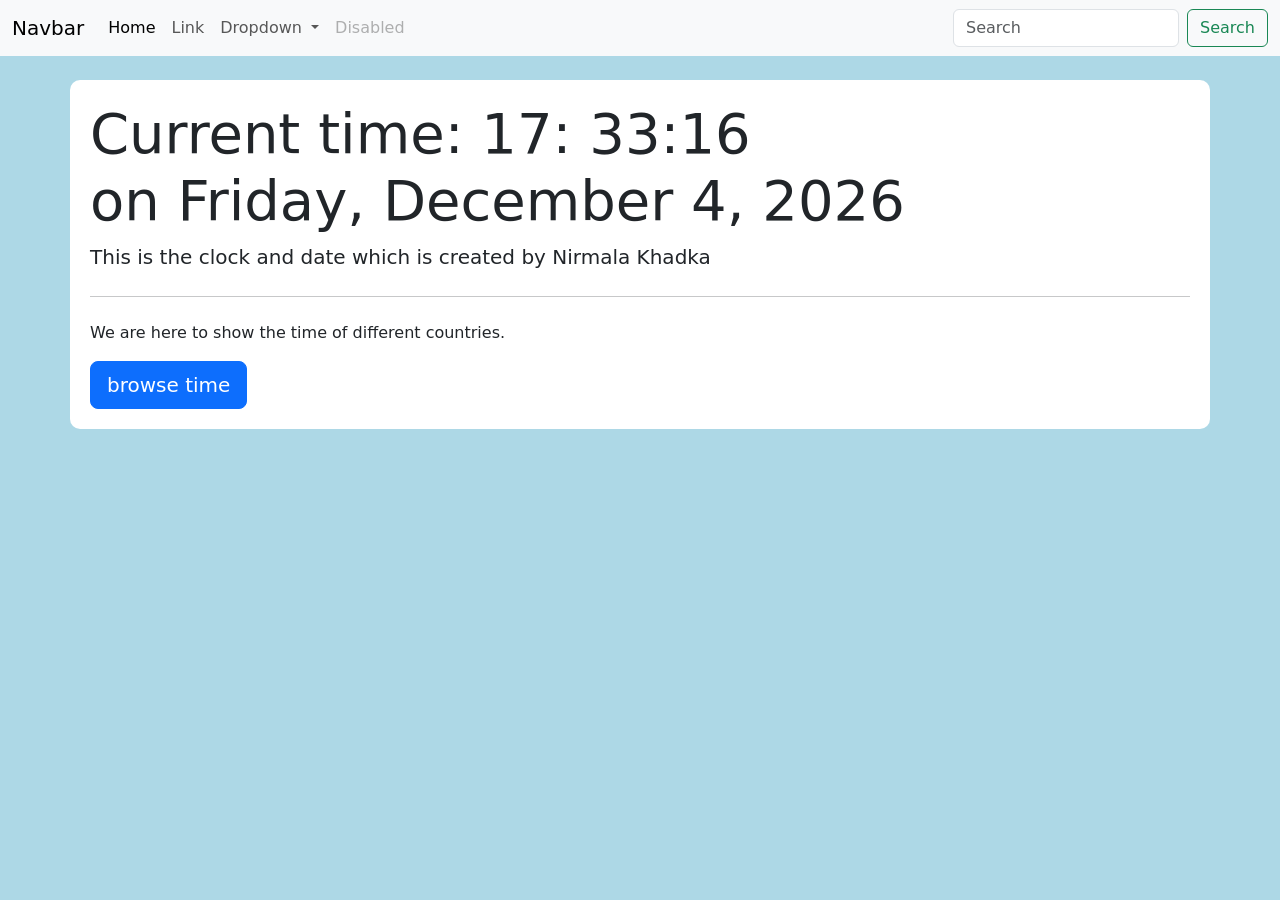
<file: index.html>
<!doctype html>
<html lang="en">
  <head>
    <meta charset="utf-8">
    <meta name="viewport" content="width=device-width, initial-scale=1">

    <title>Bootstrap demo</title>
     <link href="https://cdn.jsdelivr.net/npm/bootstrap@5.3.8/dist/css/bootstrap.min.css" rel="stylesheet" integrity="sha384-sRIl4kxILFvY47J16cr9ZwB07vP4J8+LH7qKQnuqkuIAvNWLzeN8tE5YBujZqJLB" crossorigin="anonymous">
   <link rel="stylesheet" href="styles.css">
  </head>
  <body>
    <title>Hello world how are you ?</title>
    <script>
        let a;
        let time;
        let date;
        const options = { weekday: 'long', year: 'numeric', month: 'long', day: 'numeric' };
        setInterval(() => {
            
        a = new Date();
         date =a.toLocaleDateString(undefined, options);
         time=a.getHours()+ ': '+ a.getMinutes()+ ':'+a.getSeconds()
        document.getElementById('time').innerHTML = time + "<br> on " +date;
         }, 1000);
    </script>
    <script src="https://cdn.jsdelivr.net/npm/bootstrap@5.3.8/dist/js/bootstrap.bundle.min.js" integrity="sha384-FKyoEForCGlyvwx9Hj09JcYn3nv7wiPVlz7YYwJrWVcXK/BmnVDxM+D2scQbITxI" crossorigin="anonymous"></script>
    <nav class="navbar navbar-expand-lg bg-body-tertiary">
  <div class="container-fluid">
    <a class="navbar-brand" href="#">Navbar</a>
    <button class="navbar-toggler" type="button" data-bs-toggle="collapse" data-bs-target="#navbarSupportedContent" aria-controls="navbarSupportedContent" aria-expanded="false" aria-label="Toggle navigation">
      <span class="navbar-toggler-icon"></span>
    </button>
    <div class="collapse navbar-collapse" id="navbarSupportedContent">
      <ul class="navbar-nav me-auto mb-2 mb-lg-0">
        <li class="nav-item">
          <a class="nav-link active" aria-current="page" href="#">Home</a>
        </li>
        <li class="nav-item">
          <a class="nav-link" href="#">Link</a>
        </li>
        <li class="nav-item dropdown">
          <a class="nav-link dropdown-toggle" href="#" role="button" data-bs-toggle="dropdown" aria-expanded="false">
            Dropdown
          </a>
          <ul class="dropdown-menu">
            <li><a class="dropdown-item" href="#">Action</a></li>
            <li><a class="dropdown-item" href="#">Another action</a></li>
            <li><hr class="dropdown-divider"></li>
            <li><a class="dropdown-item" href="#">Something else here</a></li>
          </ul>
        </li>
        <li class="nav-item">
          <a class="nav-link disabled" aria-disabled="true">Disabled</a>
        </li>
      </ul>
      <form class="d-flex" role="search">
        <input class="form-control me-2" type="search" placeholder="Search" aria-label="Search"/>
        <button class="btn btn-outline-success" type="submit">Search</button>
      </form>
    </div>
  </div>
</nav>
<div class="container my-4">
    <div class="jumbotron">
        <h4 class="display-4">Current time: <span id="time"></span></h4>
        <p class="lead">This is the clock and date which is created by Nirmala Khadka</p>
        <hr class="my-4">
        <p>We are here to show the time of different countries.</p>
        <a class="btn btn-primary btn-lg" href="#" role="button">browse time</a>
    </div>
  </body>
</html>
</file>
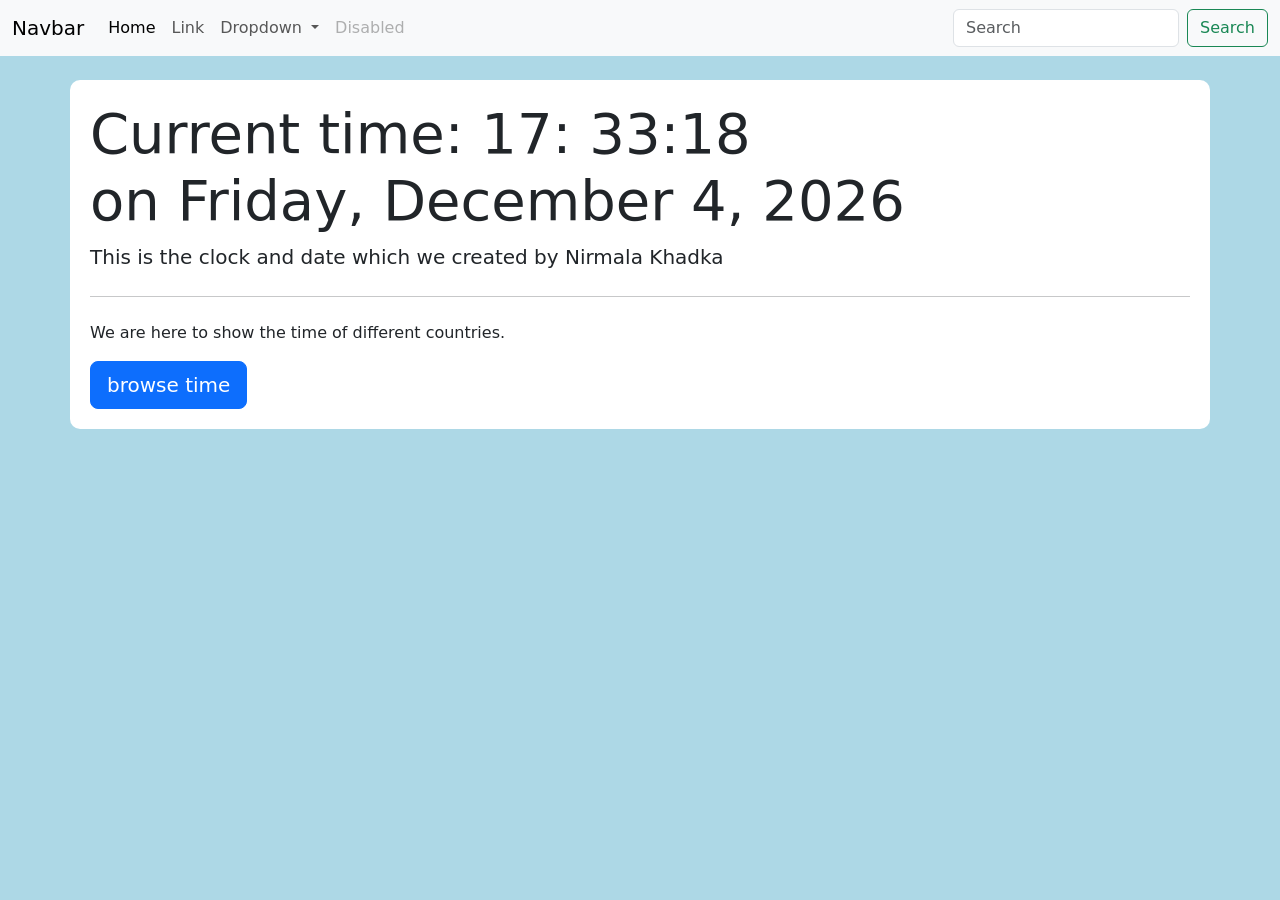
<file: project1.html>
<!doctype html>
<html lang="en">
  <head>
    <meta charset="utf-8">
    <meta name="viewport" content="width=device-width, initial-scale=1">

    <title>Bootstrap demo</title>
     <link href="https://cdn.jsdelivr.net/npm/bootstrap@5.3.8/dist/css/bootstrap.min.css" rel="stylesheet" integrity="sha384-sRIl4kxILFvY47J16cr9ZwB07vP4J8+LH7qKQnuqkuIAvNWLzeN8tE5YBujZqJLB" crossorigin="anonymous">
   <link rel="stylesheet" href="styles.css">
  </head>
  <body>
    <title>Hello world how are you ?</title>
    <script>
        let a;
        let time;
        let date;
        const options = { weekday: 'long', year: 'numeric', month: 'long', day: 'numeric' };
        setInterval(() => {
            
        a = new Date();
         date =a.toLocaleDateString(undefined, options);
         time=a.getHours()+ ': '+ a.getMinutes()+ ':'+a.getSeconds()
        document.getElementById('time').innerHTML = time + "<br> on " +date;
         }, 1000);
    </script>
    <script src="https://cdn.jsdelivr.net/npm/bootstrap@5.3.8/dist/js/bootstrap.bundle.min.js" integrity="sha384-FKyoEForCGlyvwx9Hj09JcYn3nv7wiPVlz7YYwJrWVcXK/BmnVDxM+D2scQbITxI" crossorigin="anonymous"></script>
    <nav class="navbar navbar-expand-lg bg-body-tertiary">
  <div class="container-fluid">
    <a class="navbar-brand" href="#">Navbar</a>
    <button class="navbar-toggler" type="button" data-bs-toggle="collapse" data-bs-target="#navbarSupportedContent" aria-controls="navbarSupportedContent" aria-expanded="false" aria-label="Toggle navigation">
      <span class="navbar-toggler-icon"></span>
    </button>
    <div class="collapse navbar-collapse" id="navbarSupportedContent">
      <ul class="navbar-nav me-auto mb-2 mb-lg-0">
        <li class="nav-item">
          <a class="nav-link active" aria-current="page" href="#">Home</a>
        </li>
        <li class="nav-item">
          <a class="nav-link" href="#">Link</a>
        </li>
        <li class="nav-item dropdown">
          <a class="nav-link dropdown-toggle" href="#" role="button" data-bs-toggle="dropdown" aria-expanded="false">
            Dropdown
          </a>
          <ul class="dropdown-menu">
            <li><a class="dropdown-item" href="#">Action</a></li>
            <li><a class="dropdown-item" href="#">Another action</a></li>
            <li><hr class="dropdown-divider"></li>
            <li><a class="dropdown-item" href="#">Something else here</a></li>
          </ul>
        </li>
        <li class="nav-item">
          <a class="nav-link disabled" aria-disabled="true">Disabled</a>
        </li>
      </ul>
      <form class="d-flex" role="search">
        <input class="form-control me-2" type="search" placeholder="Search" aria-label="Search"/>
        <button class="btn btn-outline-success" type="submit">Search</button>
      </form>
    </div>
  </div>
</nav>
<div class="container my-4">
    <div class="jumbotron">
        <h4 class="display-4">Current time: <span id="time"></span></h4>
        <p class="lead">This is the clock and date which we created by Nirmala Khadka</p>
        <hr class="my-4">
        <p>We are here to show the time of different countries.</p>
        <a class="btn btn-primary btn-lg" href="#" role="button">browse time</a>
    </div>
  </body>
</html>
</file>
<file: styles.css>
/* style.css */
body {
  background-color: lightblue;
}

.container {
  background-color: white;
  padding: 20px;
  border-radius: 10px;
}
</file>
